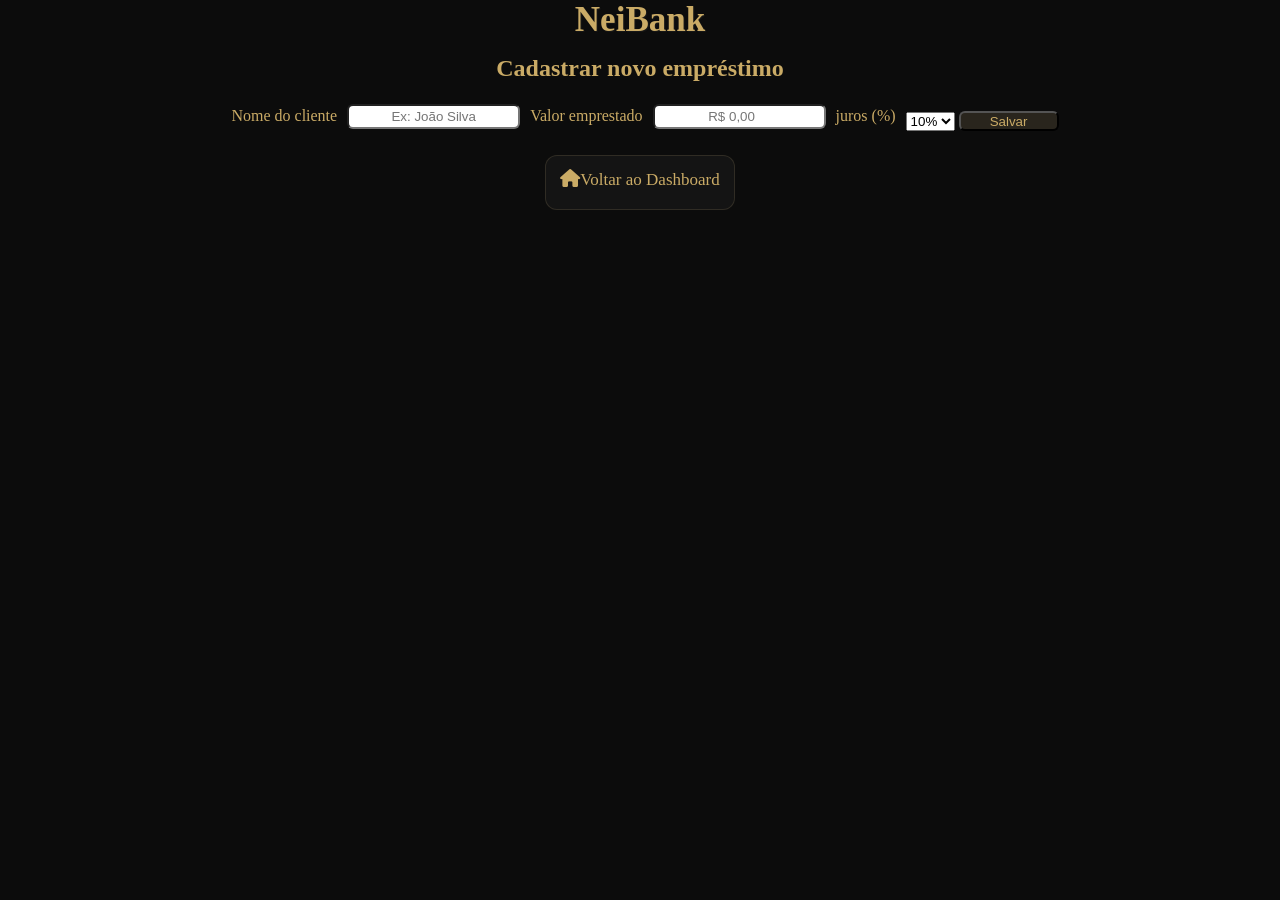
<file: emprestimo.html>
<!DOCTYPE html>
<html lang="pt-br">
<head>
  <meta charset="UTF-8">
  <meta name="viewport" content="width=device-width, initial-scale=1.0">
  <title>Cadastrar Empréstimo - NeiBank</title>
  <link rel="stylesheet" href="style.css">
  <link rel="stylesheet" href="https://cdnjs.cloudflare.com/ajax/libs/font-awesome/6.4.0/css/all.min.css">

  <style>
h2{
    color: #CAAB66;
    padding: 15px;
}

form{
    display: flex;
    text-align: center;
    align-items: center;
}

label{
    color:#CAAB66;
    padding: 10px;
    align-items: center;
}

input{
    height: 25px;
    border-radius: 6px;
    text-align: center;

}
.home-btn{
    padding: 10px;
    
}


button{
    color: #CAAB66;
    background-color:rgba(235, 204, 149, 0.129);
    border-radius: 6px;
    width: 55px;
    height: 20px;
    margin-top: 3px;
}

@media(max-width:1030px){

        h1{
            font-size: 35px;
        }
    
    form{
        display: flex;
        flex-direction: column;
        flex-wrap: wrap;
       text-align: center;
    }
     input{
    padding: 5px;
    margin-right:5px;
 }

.salvar{
    display: flex;
    flex-direction: column;
    align-items: center;
 }
    
}
 button{
    margin-top: 10px;
    width: 100px;
 }

@media(max-width: 768px){
    
   

 form{
    flex-wrap: wrap;
    flex-direction: column;
    display: flex;
    align-items: center;
 }

 input{
    padding: 10px;
    margin-right:5px;
 }

 .salvar{
    display: flex;
    flex-direction: column;
    align-items: center;
 }
 a{
    align-items: center;
 }

 button{
    margin-top: 10px;
    width: 100px;
 }

}
    
  </style>
</head>
<body class="emprestimo">
  <header>
    <h1>NeiBank</h1>
  </header>

  <main>
    <h2>Cadastrar novo empréstimo</h2>

    <form class="form-emprestimo">
      <label>Nome do cliente</label>
      <input type="text" placeholder="Ex: João Silva">

      <label>Valor emprestado</label>
      <input type="number" placeholder="R$ 0,00">

      
      <label class="fim">juros (%)</label>
      <div class="salvar">
      <select name="" id="juros">
        <option value="10">10%</option>
        <option value="20">20%</option>
        <option value="30">30%</option>
      </select>
      <button type="submit" id="salvar">Salvar</button>
      </div>
    </form>

    <div class="home-btn">
      <a href="index.html"><i class="fa-solid fa-house"></i> Voltar ao Dashboard</a>
    </div>
  </main>

  <script src="script.js"></script>
</body>
</html>
</file>
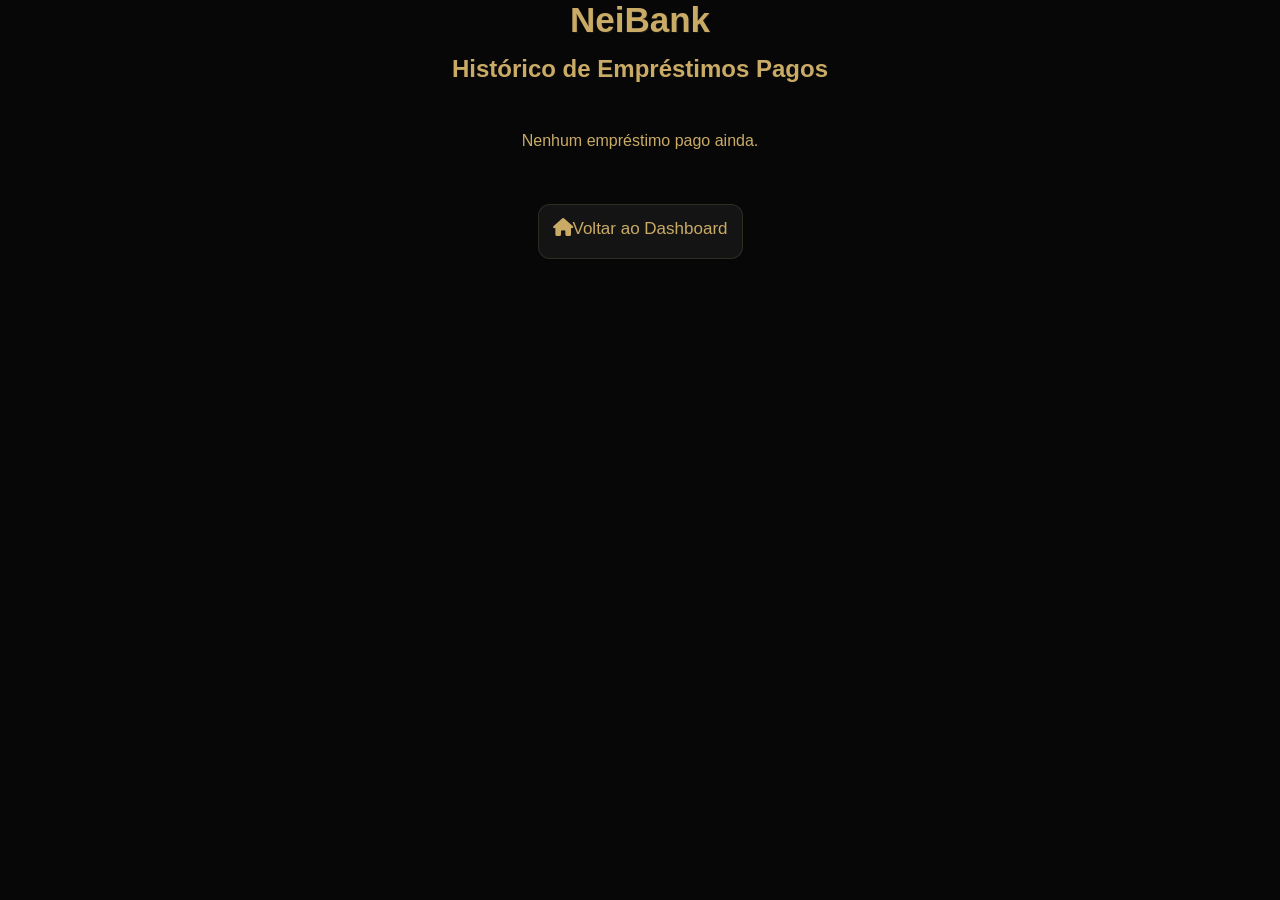
<file: historico.html>
<!DOCTYPE html>
<html lang="pt-br">
<head>
  <meta charset="UTF-8">
  <meta name="viewport" content="width=device-width, initial-scale=1.0">
  <title>Histórico - NeiBank</title>
  <link rel="stylesheet" href="style.css">
  <link rel="stylesheet" href="https://cdnjs.cloudflare.com/ajax/libs/font-awesome/6.4.0/css/all.min.css">

  <style>
    body {
      background-color: #070707;
      color: #CAAB66;
      font-family: Arial, sans-serif;
    }

    h2 {
      padding: 15px;
      color: #CAAB66;
    }

    .historico-container {
      display: flex;
      flex-direction: column;
      gap: 10px;
      padding: 20px;
    }

    .card-historico-container {
      display: flex;
      justify-content: space-between;
      border: 1px solid #CAAB66;
      border-radius: 6px;
      padding: 10px;
      background-color: #111;
    }

    .home-btn {
      padding: 10px;
      text-align: center;
    }

    a {
      color: #CAAB66;
      text-decoration: none;
    }

    a:hover {
      text-decoration: underline;
    }
  </style>
</head>
<body class="historico">
  <header>
    <h1>NeiBank</h1>
  </header>

  <main>
    <h2>Histórico de Empréstimos Pagos</h2>
    <div class="historico-container">
     
    </div>

    <div class="home-btn">
      <a href="index.html"><i class="fa-solid fa-house"></i> Voltar ao Dashboard</a>
    </div>
  </main>

  <script src="script.js"></script>
</body>
</html>
</file>
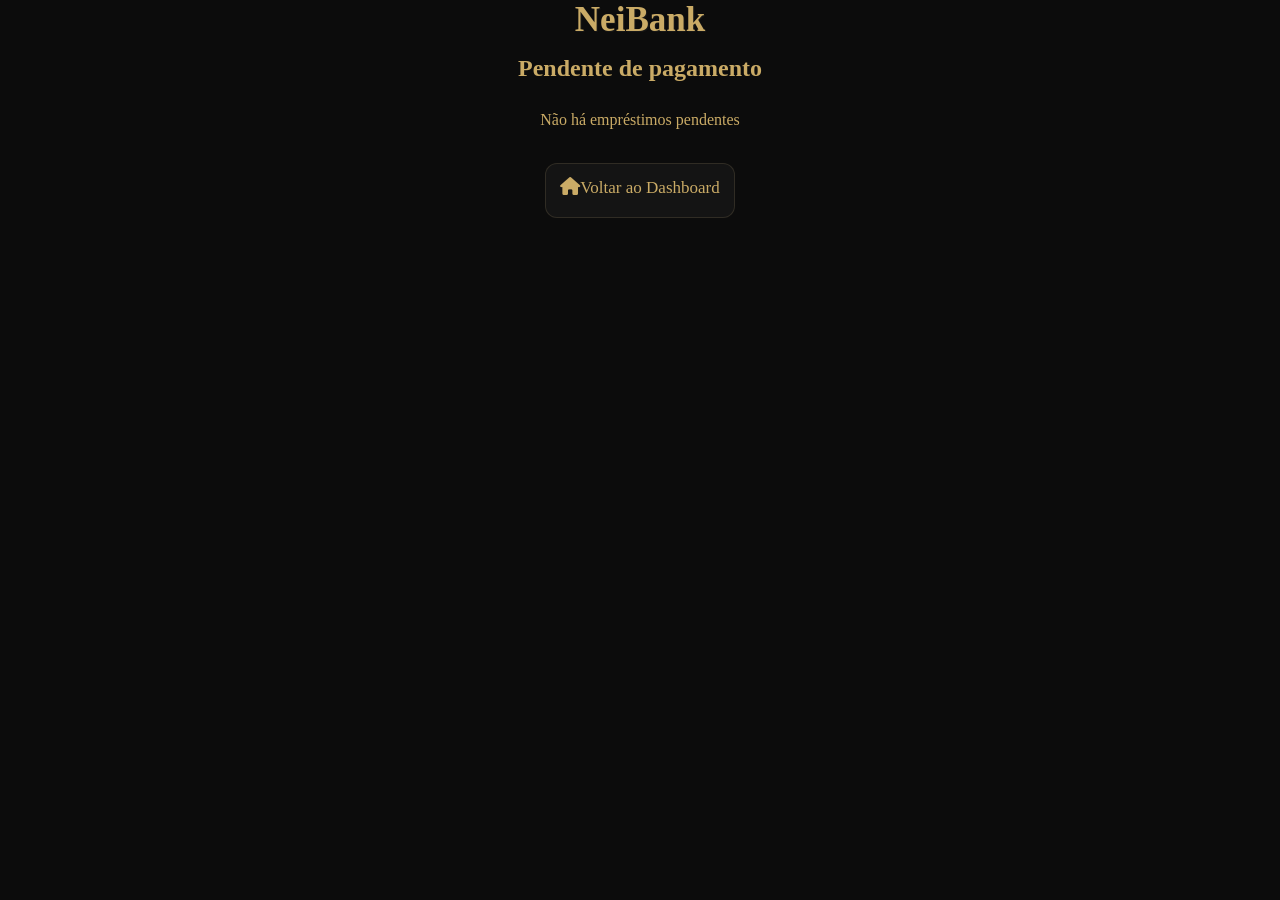
<file: pendencia.html>
<!DOCTYPE html>
<html lang="pt-br">
<head>
  <meta charset="UTF-8">
  <meta name="viewport" content="width=device-width, initial-scale=1.0">
  <title>Cadastrar Empréstimo - NeiBank</title>
  <link rel="stylesheet" href="style.css">
  <link rel="stylesheet" href="https://cdnjs.cloudflare.com/ajax/libs/font-awesome/6.4.0/css/all.min.css">

  <style>
h2{
    color: #CAAB66;
    padding: 15px;
}


input{
    height: 25px;
    border-radius: 6px;
    text-align: center;
}
.home-btn{
    padding: 10px;
}

.class{
    display: flex;
  
}

img{
      width: 200px;
}
    .card-pendente {
    display: flex;
    justify-content: space-between; /* Espaça os elementos horizontalmente */
    align-items: center;
    border: 1px solid #CAAB66;
    border-radius: 6px;
    padding: 10px 15px;
    margin-bottom: 10px;
    background-color: rgba(0,0,0,0.6);
    color: white;
    gap: 15px; /* Espaço entre os itens */
}

.card-pendente p {
    margin: 0;
}

.card-pendente button.pago {
    padding: 5px 10px;
    background-color: #CAAB66;
    color: black;
    border: none;
    border-radius: 4px;
    cursor: pointer;
    transition: 0.2s;
}

.card-pendente button.pago:hover {
    background-color: #b58c50;
}

  </style>
</head>
<body class="pendencia">
  <header>
    <h1>NeiBank</h1>
  </header>

  <main>
    <h2>Pendente de pagamento</h2>

    <div class="pendente">
        
    </div>

    <div class="home-btn">
      <a href="index.html"><i class="fa-solid fa-house"></i> Voltar ao Dashboard</a>
    </div>
  </main>

  <script src="script.js"></script>
</body>
</html>
</file>
<file: style.css>
@charset "UTF-8";

*{
    margin: 0;
    padding: 0;
    box-sizing: border-box;
}

body{
    background-color:#0C0C0C ;
    font-family:Poppins;
}

header{
    display: flex;
    color:#CAAB66;
    flex-direction: column;
}

h1{
display: flex;
justify-content: center;
font-size: 35px;
text-shadow: 1px 1px 1px rgb(24, 24, 24);
}
nav{
    display: flex;
    justify-content: center;

}

.inf{
    display: flex;
    flex-wrap: wrap;
}


.inf>a:hover{
   border: 1px solid rgba(255, 218, 155, 0.964);
    transition: 0.4s;
    transform: translate(-4px, -4px);
}

i{
    font-size:18px ;
    color: #CAAB66;
    margin-bottom: 7px;
}
h3{
    align-items:center ;
    display: flex;
    text-align: center;
    font-family: Arial, Helvetica, sans-serif;
   font-size: 13px;
   padding: 4px;
   padding-bottom: 8px;
}

a{
   
    text-decoration: none;
    color: #CAAB66;
    background-color:#141414;
    color: #CAAB66;
    display: flex;
  font-size: 17px;
   border-radius: 12px;
   border: 1px solid rgba(235, 204, 149, 0.129);
   margin: 10px;
   padding: 14px;
}

header P{
    align-items:center ;
    display: flex;
    text-align: center;
    font-family: Arial, Helvetica, sans-serif;
   font-size: 30px;
   padding: 5px;

}
.total{
     width: 180px;
     height: 230px;
    flex-direction: column;
    display: flex;
    background-color: #141414;
    padding: 10px;
    margin: 10px;
    border-radius: 12px;
    align-items: center;
    justify-content:center;
    border: 1px solid rgba(235, 204, 149, 0.129);
}

.lucro{
     width: 180px;
     height: 230px;
    flex-direction: column;
    display: flex;
 background-color: #141414;
    padding: 10px 45px 0px 45px;
    margin: 10px;
    border-radius: 12px;
    align-items: center;
    justify-content:center;
    border: 1px solid rgba(235, 204, 149, 0.129);
}


.pendentes{
     width: 180px;
    height: 230px;
    flex-direction: column;
    display: flex;
background-color: #141414;
 padding: 10px 35px 0px 35px;
  margin: 10px;
  border-radius: 12px;
  align-items: center;
  justify-content:center;
  border: 1px solid rgba(235, 204, 149, 0.129);
   
}

main{
    display: flex;
    flex-wrap: wrap;
    flex-direction: column;
   align-items: center;
}

.historico-btn {
  text-align: center;
  margin-top: 20px;
}

.historico-btn a {
  background-color: #CAAB66;
  color: #000;
  padding: 10px 20px;
  border-radius: 6px;
  text-decoration: none;
  font-weight: bold;
  transition: 0.3s;
}

.historico-btn a:hover {
  background-color: #d8c07a;
  transform: scale(1.05);
}

.menu>a{
    width: 580px;
    display: flex;
    align-items: center;
    padding: 8px}


  a:hover{
    transform: translate(-3px, -3px);
    transition: 0.4s;
    border: 1px solid #ffcc81;
}

main p{
    display: flex;
    padding: 14px;
}



@media (max-width: 1024px) {
  h1 {
    font-size: 40px;
  }

  .inf {
    flex-wrap: wrap;
    justify-content: center;
  }

  .inf a {
    width: 45%;   /* 2 cards por linha */
    height: auto;
    margin: 10px;
    padding: 20px;
  }

  .menu > a{
    width: 90%;   /* botões ocupam mais da tela */
    justify-content: center;
  }
  .menu > a > p{
    white-space: nowrap;
  }
}


/* Celular (até 768px) */
@media (max-width: 768px) {
  h1 {
    font-size: 32px;
  }

  .inf {
    flex-direction: column; /* empilha os cards */
    align-items: center;
  }

  .inf a {
    width: 90%;   /* ocupa quase a tela toda */
    height: auto; /* altura automática */
    margin: 10px 0;
    padding: 20px;
  }

  h3 {
    font-size: 18px;
  }

  header p {
    font-size: 22px;
  }

  .menu > a{
    width: 95%;
    height: auto;
    padding: 20px;
    font-size: 22px;
  }

  i {
    font-size: 24px; /* ícones menores */
  }
}
</file>
